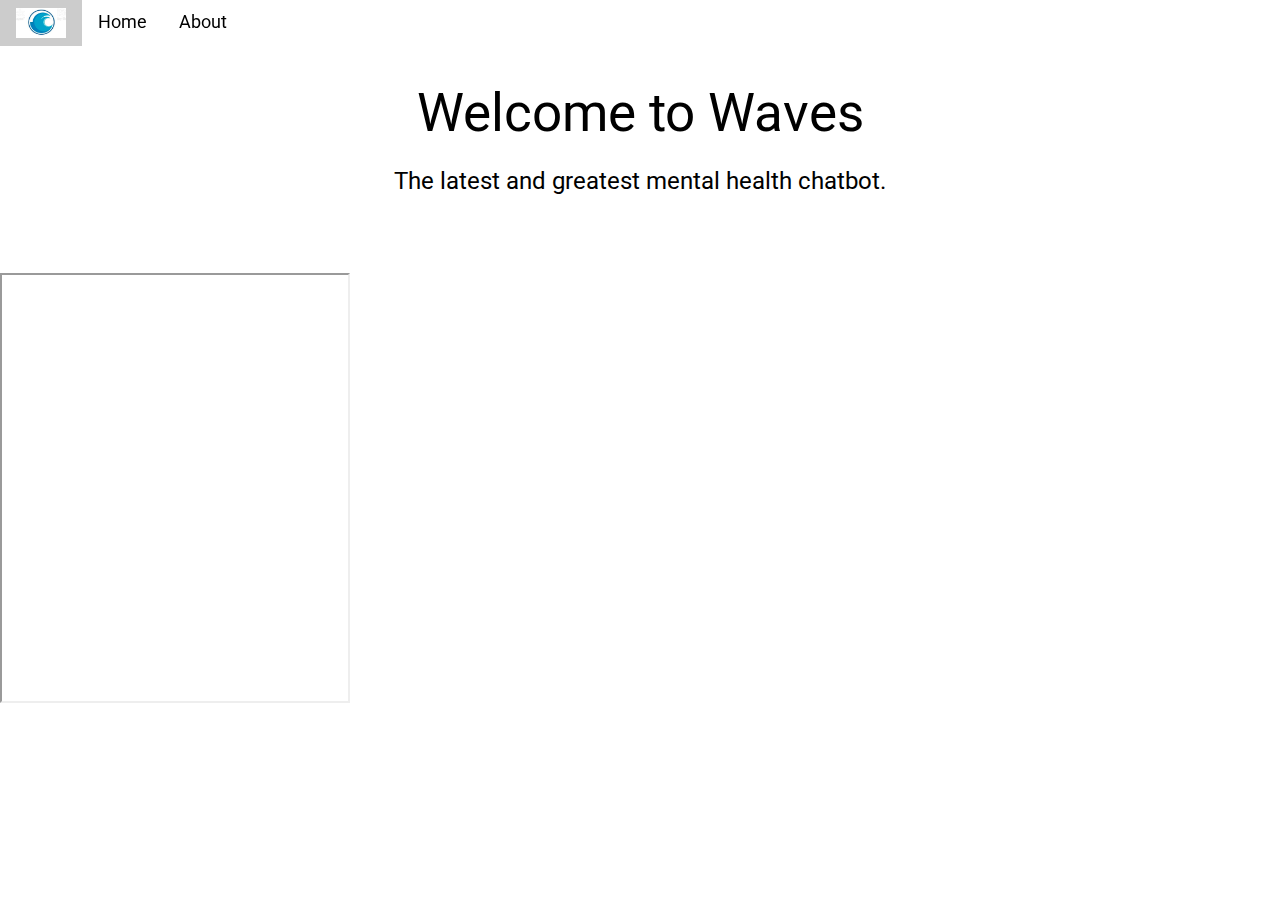
<file: group-project/pages/index.html>
<!DOCTYPE html>
<html lang="en">

<head>
    <title>Waves</title>
    <meta charset="UTF-8">
    <meta name="viewport" content="width=device-width, initial-scale=1">
    <link rel="stylesheet" href="https://www.w3schools.com/w3css/4/w3.css">
    <link rel="stylesheet" href="https://www.w3schools.com/lib/w3-theme-black.css">
    <link rel="stylesheet" href="https://fonts.googleapis.com/css?family=Roboto">
    <link rel="stylesheet" href="https://cdnjs.cloudflare.com/ajax/libs/font-awesome/4.7.0/css/font-awesome.min.css">
    <link rel="stylesheet" href="./index.css">

    <link rel="icon" href="../assets/images/waves_logo_sps.png" type="image/x-icon">

    <style>
        html,
        body,
        h1,
        h2,
        h3,
        h4,
        h5,
        h6 {
            font-family: "Roboto", sans-serif;
        }
    </style>
</head>

<body>

    <!-- Navbar -->
    <div class="w3-top">
        <div class="w3-bar w3-theme w3-top w3-left-align w3-large">
            <a class="w3-bar-item w3-button w3-right w3-hide-large w3-hover-white w3-large w3-theme-l1"
                href="javascript:void(0)" onclick="w3_open()"><i class="fa fa-bars"></i></a>
            <a href="#" class="w3-bar-item w3-button w3-theme-l1">
                <img src="../assets/images/waves_logo_sps.png" height="30" width="50" />
            </a>
            <a href="index.html" class="w3-bar-item w3-button w3-hide-small w3-hover-white">Home</a>
            <a href="about.html" class="w3-bar-item w3-button w3-hide-small w3-hover-white">About</a>
        </div>
    </div>


    <!-- Main Content of Home Page-->
    <div class="w3-main">
        <div class="w3-row w3-padding-64">
            <div class="title-container">
                <h1 id="title-text">Welcome to Waves</h1>
                <h3 id="sub-title-text">The latest and greatest mental health chatbot.</h3>
            </div>
        </div>


        <iframe allow="microphone;" width="350" height="430"
            src="https://console.dialogflow.com/api-client/demo/embedded/b6a826fb-c2e6-4f0a-a3ee-cfdcfd6f8324">
        </iframe>

    </div>

    <script>
    </script>

</body>

</html>
</file>
<file: group-project/pages/index.css>
#title-text {
    text-align: center;
    font-size: 3.5rem;
}

#sub-title-text {
    text-align: center;
}

.main-page-text {
    font-size: 1.5rem;
}

.align-text {
    text-align: center;
}

.about-container {
    margin-bottom: 20px;
}

.hyperlink {
    color: #1746b3;
}
</file>
